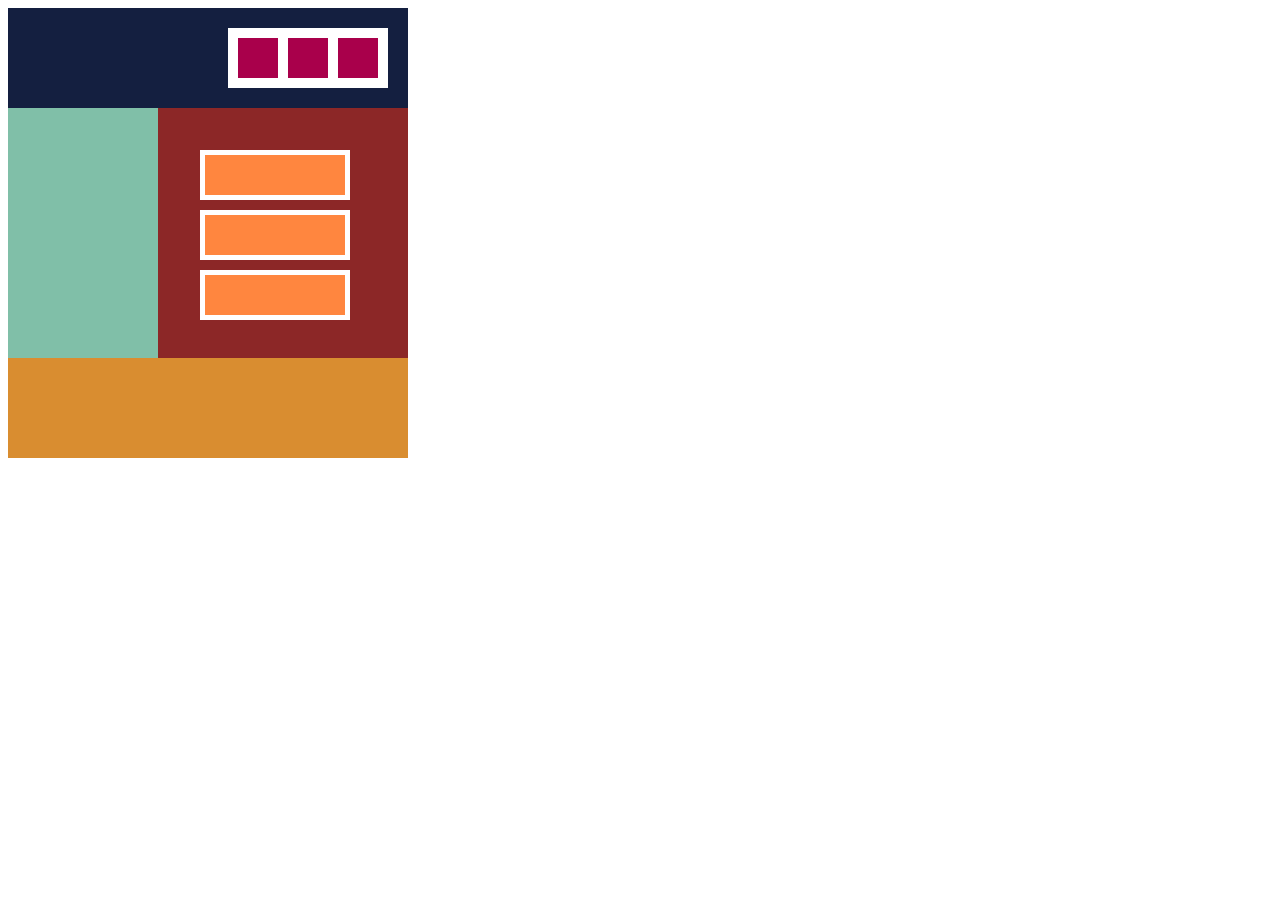
<file: HTML3/index.html>
<!DOCTYPE html>
<html lang="en">
<head>
    <meta charset="UTF-8">
    <meta http-equiv="X-UA-Compatible" content="IE=edge">
    <title>Document</title>
    <link rel="stylesheet" href="css/style.css">
    <link rel="stylesheet" href="css/smartStyle.css">
    <meta name="viewport" content="width=device-width, initial-scale=1.0">
</head>
<body>
    <div class="header relative">
      <div class="h1-1 absolute"></div>
         <div class="container absolute">
             <div class="h1"></div>
             <div class="h2"></div>
             <div class="h3"></div>
          </div>
      </div>    
   <div class="main clearfix">
       <div class="left"></div>
       <div class="right relative"></div>
   </div>
   <div class="green absolute">
       <div class="box1"></div>
       <div class="box2"></div>
       <div class="box3"></div>
   </div>
   <div class="footer"></div>
    
</body>
</html>
</file>
<file: HTML3/css/style.css>
.clearfix::after {
    content: "";
    display: flex;
    clear: both;
 }
.header {
    width: 400px;
    height: 100px;
    background-color: #141f40;
}
.relative {
    position: relative;
}
.absolute {
    position: absolute;
    top: 20px;
    right: 20px;
    bottom: 20px;
    left: 220px;
}
.h1-1 {
    width: 160px;
    height: 60px;
    background-color: white;
}
.container {
    display: flex;
    position: absolute;
    top: 30px;
    right: 30px;
    bottom: 30px;
    left: 230px;
}
.h1 {
    width: 40px;
    height: 40px;
    background-color: #a9004b;
}
.h2 {
    width: 40px;
    height: 40px;
    background-color: #a9004b;
    margin-left: 10px;
}
.h3 {
    width: 40px;
    height: 40px;
    background-color: #a9004b;
    margin-left: 10px;
}
/*.main {
    width: 400px;
    height: 250px;
}*/
.right {
    width: 250px;
    height: 250px;
    background-color: #8c2727;
    float: left;
}
.left {
    width: 150px;
    height: 250px;
    background-color: #80bfa8;
    float: left;
}
.footer {
    width: 400px;
    height: 100px;
    background-color: #d98d30;
}
.box1 {
    width: 140px;
    height: 40px;
    background-color: #ff863f;
    border: solid 5px;
    border-color: white;
}
.box2 {
    width: 140px;
    height: 40px;
    background-color: #ff863f;
    margin-top: 10px;
    margin-bottom: 10px;
    border: solid 5px;
    border-color: white;
}
.box3 {
    width: 140px;
    height: 40px;
    background-color: #ff863f;
    border: solid 5px;
    border-color: white;
}
.relative {
    position: relative;
}
.green {
    position: absolute;
    left: 190px;
    top: 140px;
    right: 60px;
    bottom: 140px;
    margin-left: 10px;
    margin-top: 10px;
}
.green {
    display: flex;
    flex-direction: column;    
}
</file>
<file: HTML3/css/smartStyle.css>
@media screen and (max-width: 479px) {
    .header {
        width: 200px;
        height: 200px;
    }
    .relative {
        position: relative;
    }
    .absolute {
        position: absolute;
        top: 20px;
        right: 70px;
        bottom: 20px;
        left: 80px;
    }
    .h1-1 {
        width: 60px;
        height: 160px;
        background-color: white;
    }
    .container {
        position: absolute;
        top: 30px;
        right: 80px;
        bottom: 30px;
        left: 80px;
        flex-direction: column;
        justify-content: center;
    }
    .h1{
        margin-left: 10px;
    }
    .h2 {
        margin-top: 10px;
        margin-bottom: 10px;
    }
    .left {
        width: 200px;
        height: 100px;
    }
    .right {
        width: 200px;
        height: 210px;
    }
    .relative {
        position: relative;
    }
    .green {
        position: absolute;
        left: 30px;
        top: 320px;
        right: 30px;
        bottom: 20px;
        margin-top: 10px;
    }
    .green {
        display: flex;
        flex-direction: column;    
    }
    .footer {
        width: 200px;
        height: 100px;
    }
    }
</file>
